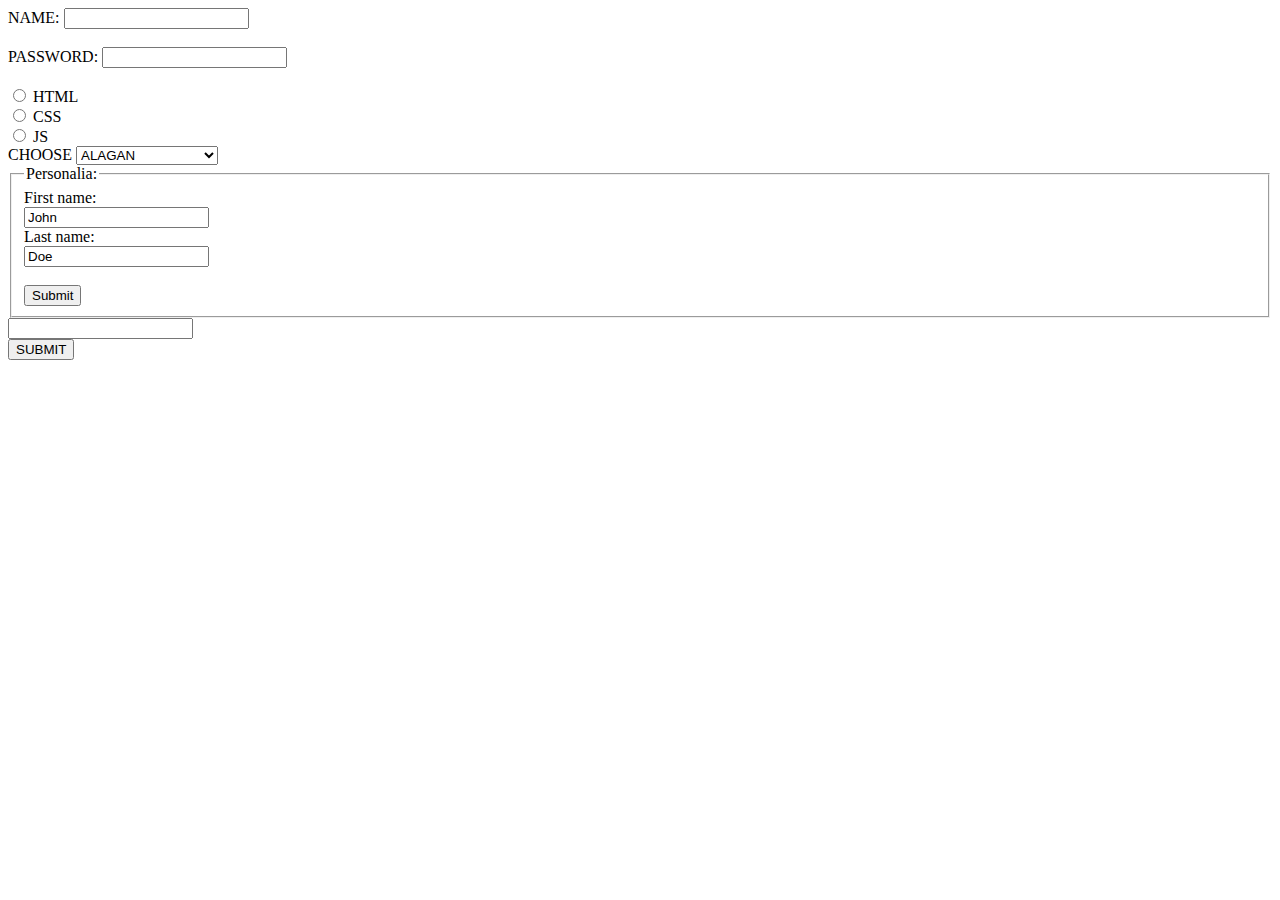
<file: index.html>
<!DOCTYPE html>
<html>
    <head>
        <title>Hello</title>
    </head>
    <body>
        <form>
            <label for="name">NAME:</label>
            <input type="text" name="name" id="name" required><br><br>
            <label for="password">PASSWORD:</label>
            <input type="password" name="password" id="password" required><br><br>

            <div>
            <input type="radio" name="hl" id="HTML">
            <label for="HTML">HTML</label><br>
            <input type="radio" name="hl" id="css">
            <label for="css">CSS</label><br>
            <input type="radio" name="hl" id="js">
            <label for="js">JS</label><br>

            <label for="choose">CHOOSE</label>
            <select id="choose" name="choose">
                <option value="alagan">ALAGAN</option>
                <option value="madurai">MADURAI ALAGAN</option>
                <option value="tce">TCE ALAGAN</option>
                <option value="male">ON ALAGAN</option>
            </select>

            <form action="/action_page.php">
                <fieldset>
                  <legend>Personalia:</legend>
                  <label for="fname">First name:</label><br>
                  <input type="text" id="fname" name="fname" value="John"><br>
                  <label for="lname">Last name:</label><br>
                  <input type="text" id="lname" name="lname" value="Doe"><br><br>
                  <input type="submit" value="Submit">
                </fieldset>
              </form>

              <form action="/action_page.php">
                <input list="browsers">
                <datalist id="browsers">
                  <option value="Edge">
                  <option value="Firefox">
                  <option value="Chrome">
                  <option value="Opera">
                  <option value="Safari">
                </datalist>
              </form>

            <button type="submit">SUBMIT</button>
            </div>
        </form>
    </body>
</html>
</file>
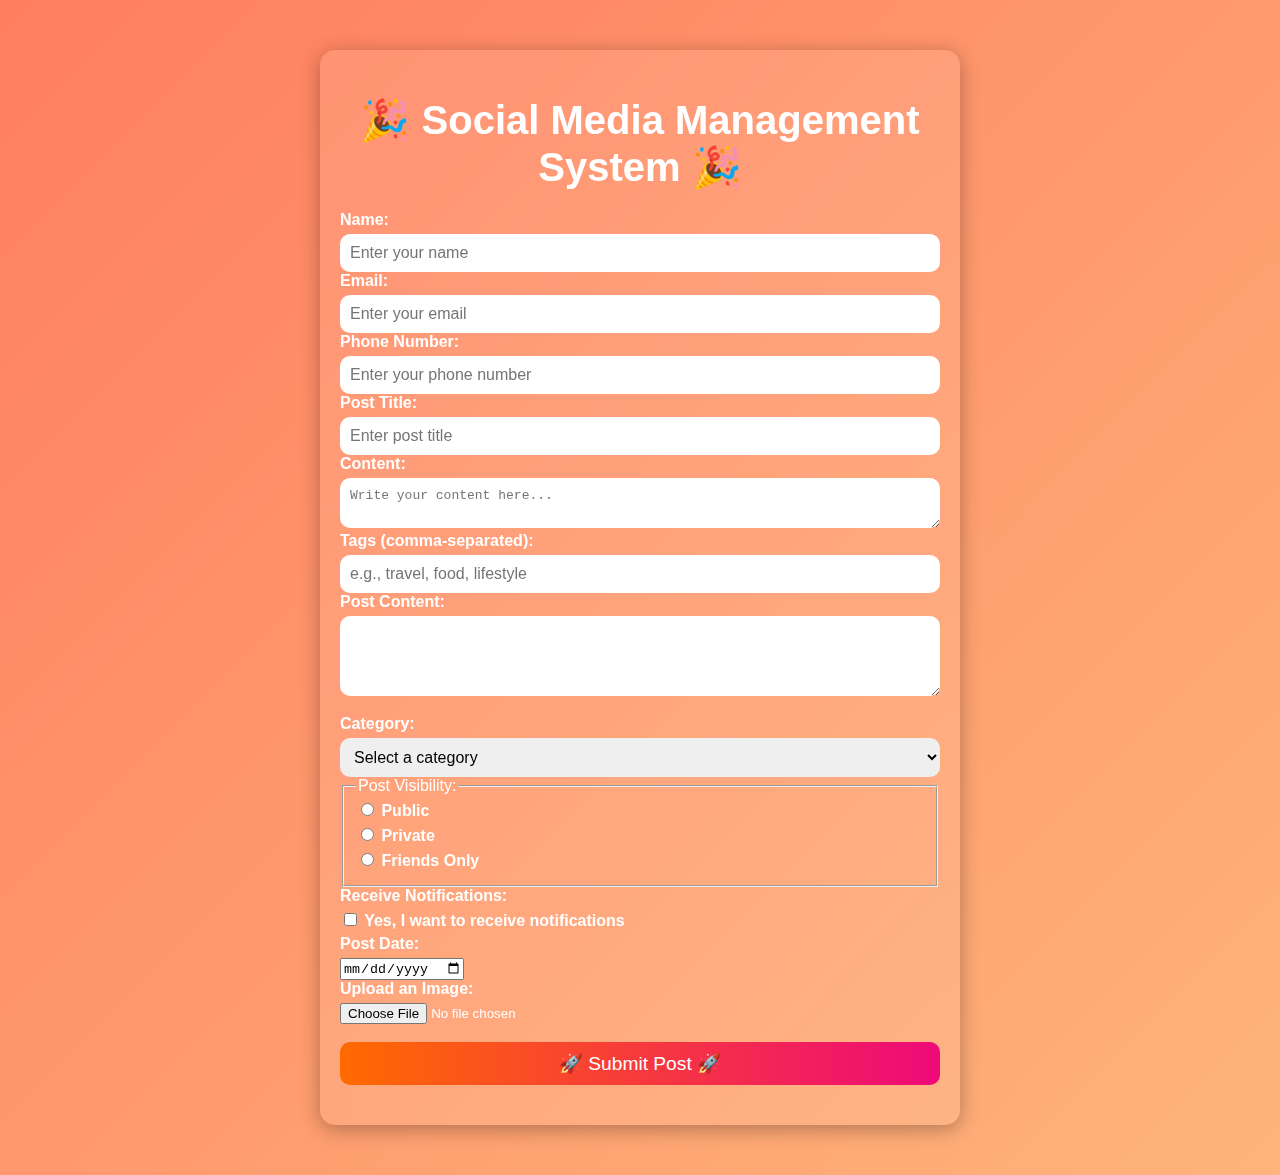
<file: Experiment_1/index.html>
<!DOCTYPE html>
<html lang="en">
<head>
    <meta charset="UTF-8">
    <meta name="viewport" content="width=device-width, initial-scale=1.0">
    <title>Social Media Management System</title>
    <link rel="stylesheet" href="styles.css">
</head>
<body>
    <div class="container">
        <h1>🎉 Social Media Management System 🎉</h1>
        <form id="socialMediaForm" method="get" target="index.html">
            <label for="name">Name:</label>
            <input type="text" id="name" name="name" placeholder="Enter your name" required>
      
            <label for="email">Email:</label>
            <input type="email" id="email" name="email" placeholder="Enter your email" required>
      
            <label for="phone">Phone Number:</label>
            <input type="tel" id="phone" name="phone" placeholder="Enter your phone number" pattern="[0-9]{10}" required>
      
            <label for="title">Post Title:</label>
            <input type="text" id="title" name="title" placeholder="Enter post title" required>
      
            <label for="content">Content:</label>
            <textarea id="content" name="content" placeholder="Write your content here..." required></textarea>
      
            <label for="tags">Tags (comma-separated):</label>
            <input type="text" id="tags" name="tags" placeholder="e.g., travel, food, lifestyle">

            <div class="form-group">
                <label for="postContent">Post Content:</label>
                <textarea id="postContent" name="postContent" rows="4" required></textarea>
            </div>

            <!-- New Form Elements -->
            <label for="category">Category:</label>
            <select id="category" name="category" required>
                <option value="">Select a category</option>
                <option value="news">News</option>
                <option value="updates">Updates</option>
                <option value="events">Events</option>
                <option value="promotions">Promotions</option>
            </select>

            <fieldset>
                <legend>Post Visibility:</legend>
                <label>
                    <input type="radio" name="visibility" value="public" required> Public
                </label>
                <label>
                    <input type="radio" name="visibility" value="private"> Private
                </label>
                <label>
                    <input type="radio" name="visibility" value="friends"> Friends Only
                </label>
            </fieldset>

            <label for="notifications">Receive Notifications:</label>
            <label>
                <input type="checkbox" id="notifications" name="notifications" value="yes"> Yes, I want to receive notifications
            </label>

            <label for="postDate">Post Date:</label>
            <input type="date" id="postDate" name="postDate" required>

            <label for="fileUpload">Upload an Image:</label>
            <input type="file" id="fileUpload" name="fileUpload" accept="image/*">
            <br><br>

            <button type="submit">🚀 Submit Post 🚀</button>
        </form>
        <div id="responseMessage" class="response-message"></div>
    </div>
    <script src="script.js"></script>
</body>
</html>
</file>
<file: Experiment_1/styles.css>
body {
    font-family: 'Comic Sans MS', cursive, sans-serif;
    background: linear-gradient(135deg, #ff7e5f, #feb47b);
    margin: 0;
    padding: 0;
    color: #fff;
}

.container {
    max-width: 600px;
    margin: 50px auto;
    padding: 20px;
    background: rgba(255, 255, 255, 0.1);
    border-radius: 15px;
    box-shadow: 0 4px 20px rgba(0, 0, 0, 0.3);
    backdrop-filter: blur(10px);
    animation: fadeIn 1s ease-in-out;
}

h1 {
    text-align: center;
    font-size: 2.5em;
    margin-bottom: 20px;
}

.form-group {
    margin-bottom: 15px;
}

label {
    display: block;
    margin-bottom: 5px;
    font-weight: bold;
}

input[type="tel"],
select,
textarea {
    width: 100%;
    padding: 10px;
    border: none;
    border-radius: 10px;
    box-sizing: border-box;
    font-size: 1em;
    transition: all 0.3s ease;
}

input[type="tel"]:focus,
select:focus,
textarea:focus {
    outline: none;
    box-shadow: 0 0 5px #ff7e5f;
}

input[type="email"],
select,
textarea {
    width: 100%;
    padding: 10px;
    border: none;
    border-radius: 10px;
    box-sizing: border-box;
    font-size: 1em;
    transition: all 0.3s ease;
}

input[type="email"]:focus,
select:focus,
textarea:focus {
    outline: none;
    box-shadow: 0 0 5px #ff7e5f;
}

input[type="text"],
select,
textarea {
    width: 100%;
    padding: 10px;
    border: none;
    border-radius: 10px;
    box-sizing: border-box;
    font-size: 1em;
    transition: all 0.3s ease;
}

input[type="text"]:focus,
select:focus,
textarea:focus {
    outline: none;
    box-shadow: 0 0 5px #ff7e5f;
}

button {
    width: 100%;
    padding: 10px;
    background: linear-gradient(90deg, #ff6a00, #ee0979);
    color: white;
    border: none;
    border-radius: 10px;
    cursor: pointer;
    font-size: 1.2em;
    transition: transform 0.2s;
}

button:hover {
    transform: scale(1.05);
}

.response-message {
    margin-top: 20px;
    text-align: center;
    font-size: 1.2em;
    color: #ffeb3b;
}

@keyframes fadeIn {
    from {
        opacity: 0;
    }
    to {
        opacity: 1;
    }
}
</file>
